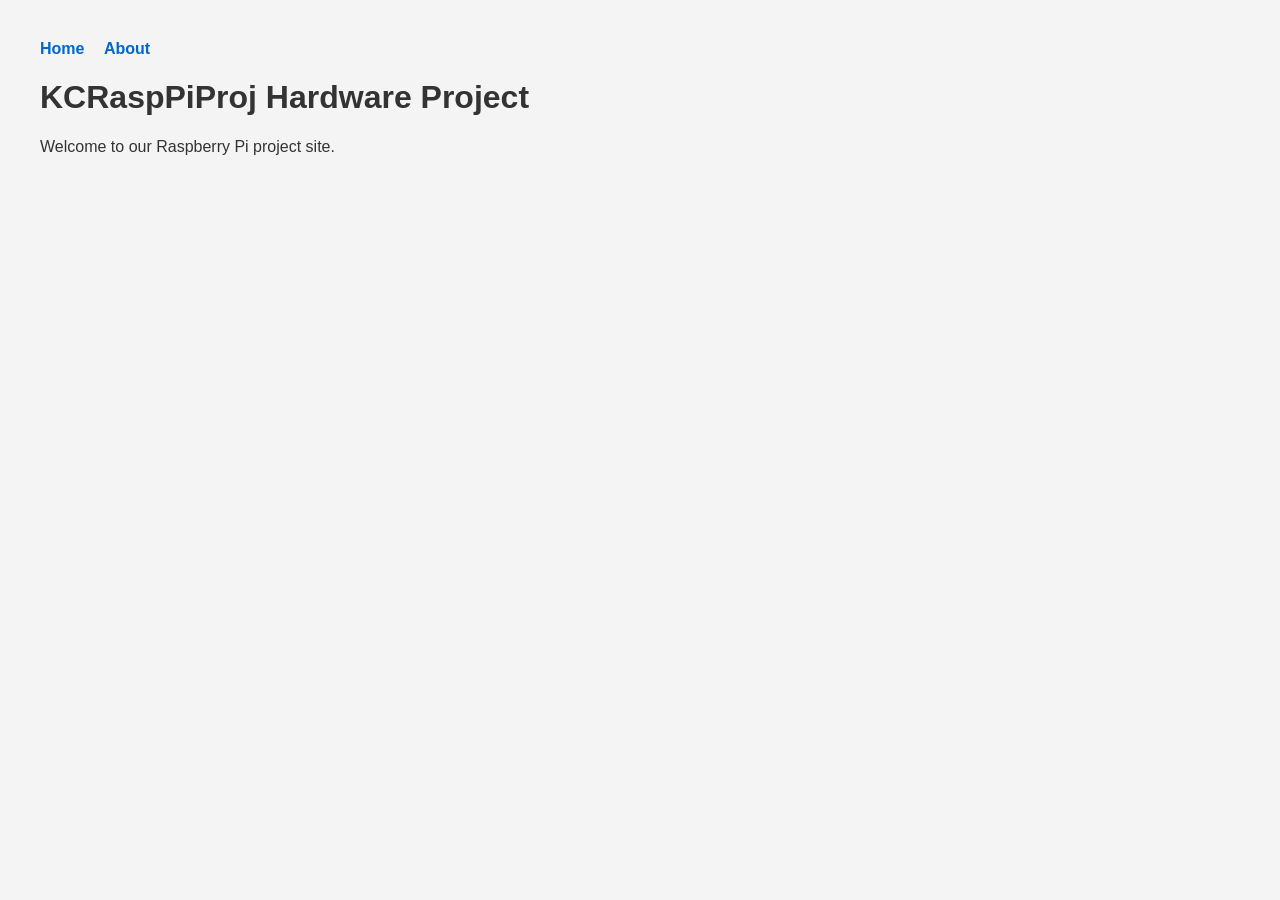
<file: index.html>
<!DOCTYPE html>
<html>
<head>
    <title>KCRaspPiProj - Home</title>
    <link rel="stylesheet" href="style.css">
</head>
<body>
    <nav>
        <a href="index.html">Home</a>
        <a href="about.html">About</a>
    </nav>
    <h1>KCRaspPiProj Hardware Project</h1>
    <p>Welcome to our Raspberry Pi project site.</p>
</body>
</html>
</file>
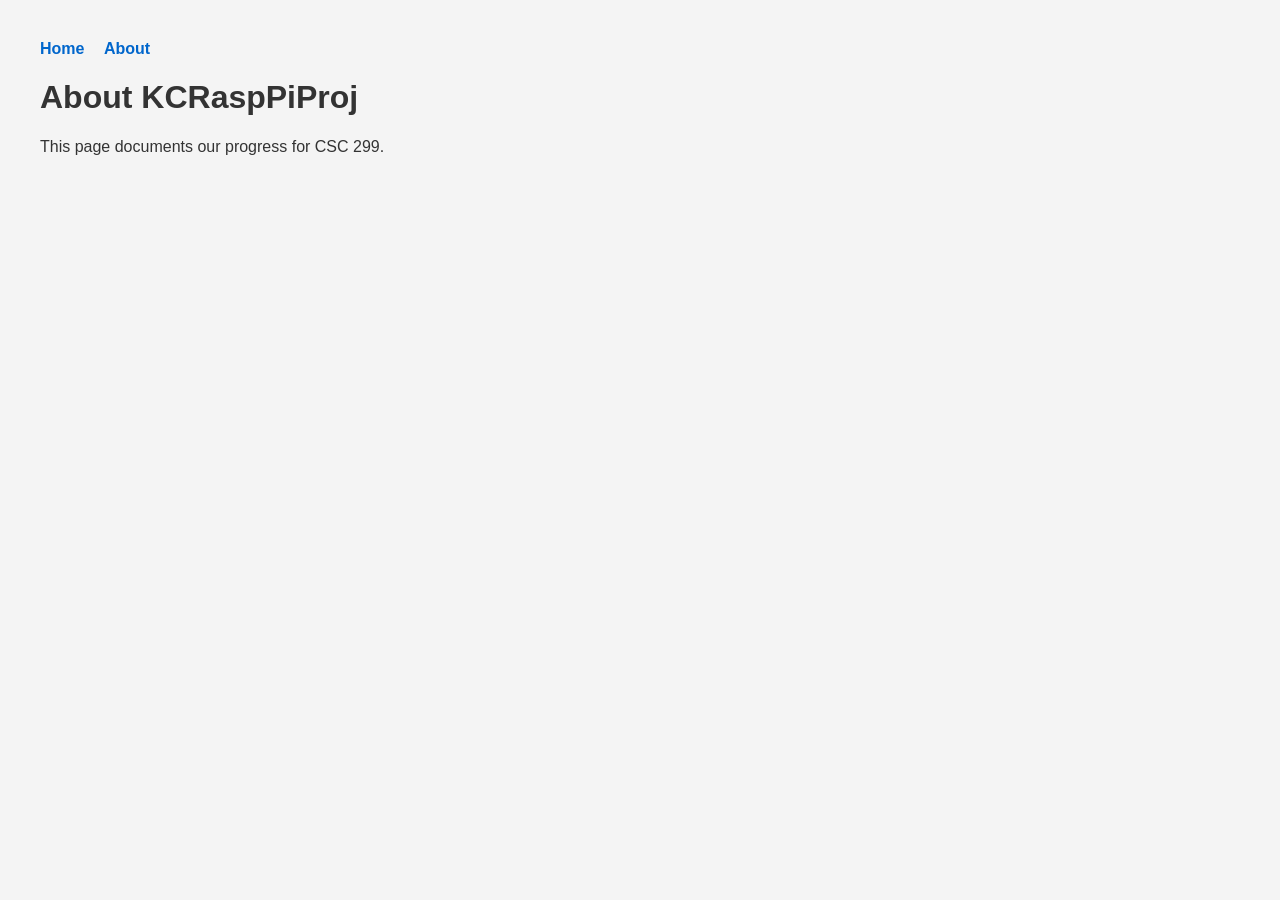
<file: about.html>
<!DOCTYPE html>
<html>
<head>
    <title>About Us</title>
    <link rel="stylesheet" href="style.css">
</head>
<body>
    <nav>
        <a href="index.html">Home</a>
        <a href="about.html">About</a>
    </nav>
    <h1>About KCRaspPiProj</h1>
    <p>This page documents our progress for CSC 299.</p>
</body>
</html>
</file>
<file: style.css>
body { font-family: Arial, sans-serif; margin: 40px; background-color: #f4f4f4; color: #333; }
nav a { margin-right: 15px; text-decoration: none; color: #0066cc; font-weight: bold; }
</file>
